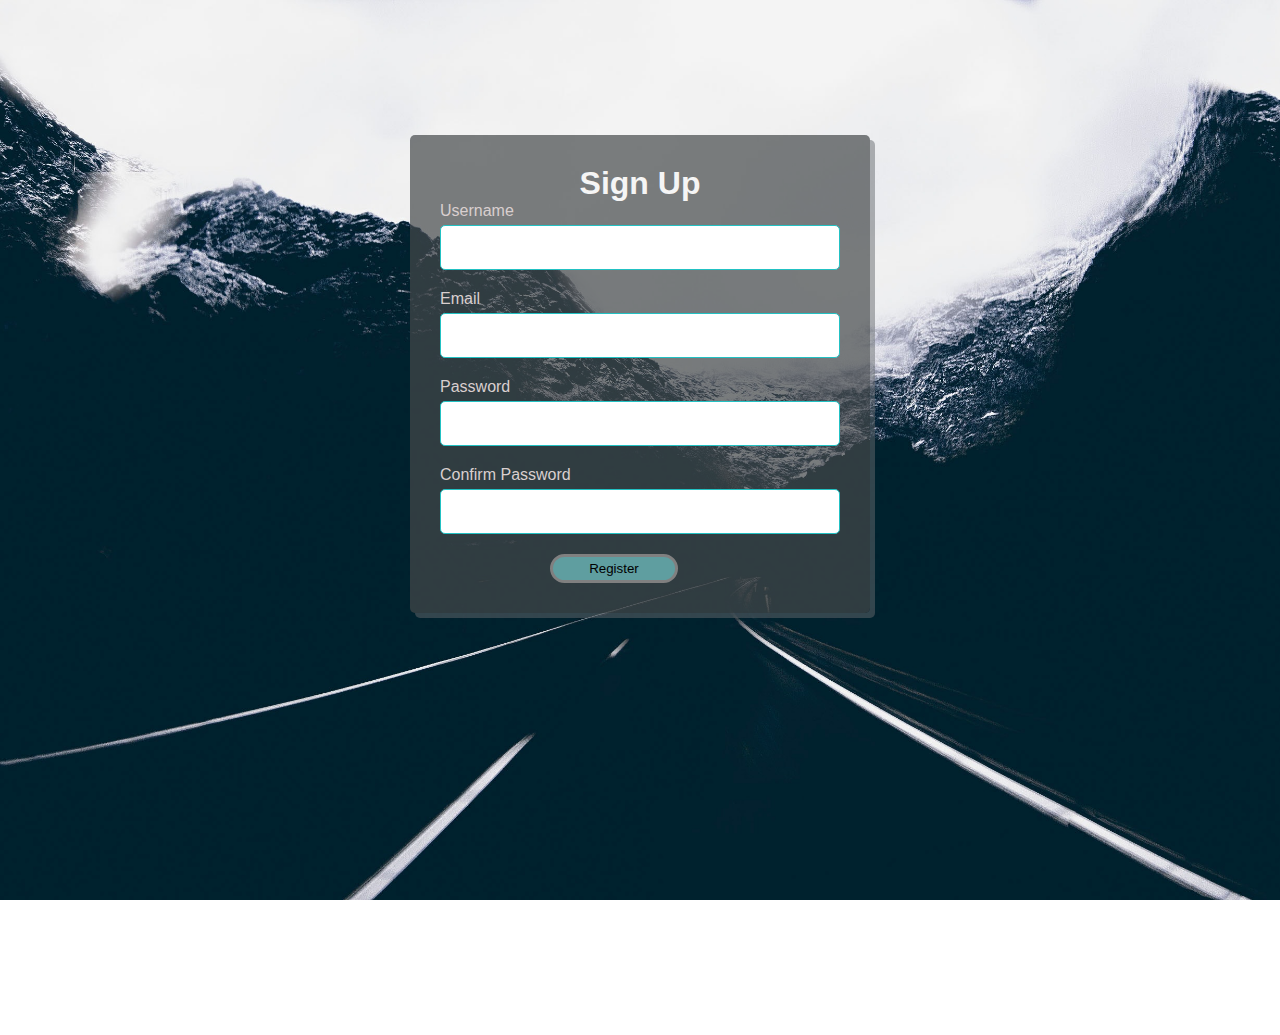
<file: index.html>
<!DOCTYPE html>
<html lang="en">
<head>
    <meta charset="UTF-8">
    <meta http-equiv="X-UA-Compatible" content="IE=edge">
    <meta name="viewport" content="width=device-width, initial-scale=1.0">
    <link rel="stylesheet" href="style.css">
    <script src="app.js" defer></script>
    <title>Sign Up</title>
</head>
<body>
    <div class="container">
        <form action="login.html" onsubmit="return validateInputs()" id="form">
            <h1>Sign Up</h1>
            <div class="input-group">
                <label for="username">Username</label>
                <input type="text" id="username" name="username">
                <div class="error"></div>
            </div>
            <div class="input-group">
                <label for="email">Email</label>
                <input type="text" id="email" name="email" >
                <div class="error"></div>
            </div>
            <div class="input-group">
                <label for="password">Password</label>
                <input type="password" id="password" name="password">
                <div class="error"></div>
            </div>
            <div class="input-group">
                <label for="cpassword">Confirm Password</label>
                <input type="password" id="cpassword" name="cpassword">
                <div class="error"></div>
            </div>
            <button type="submit">Register</button>
        </form>
    </div>
</body>
</html>
</file>
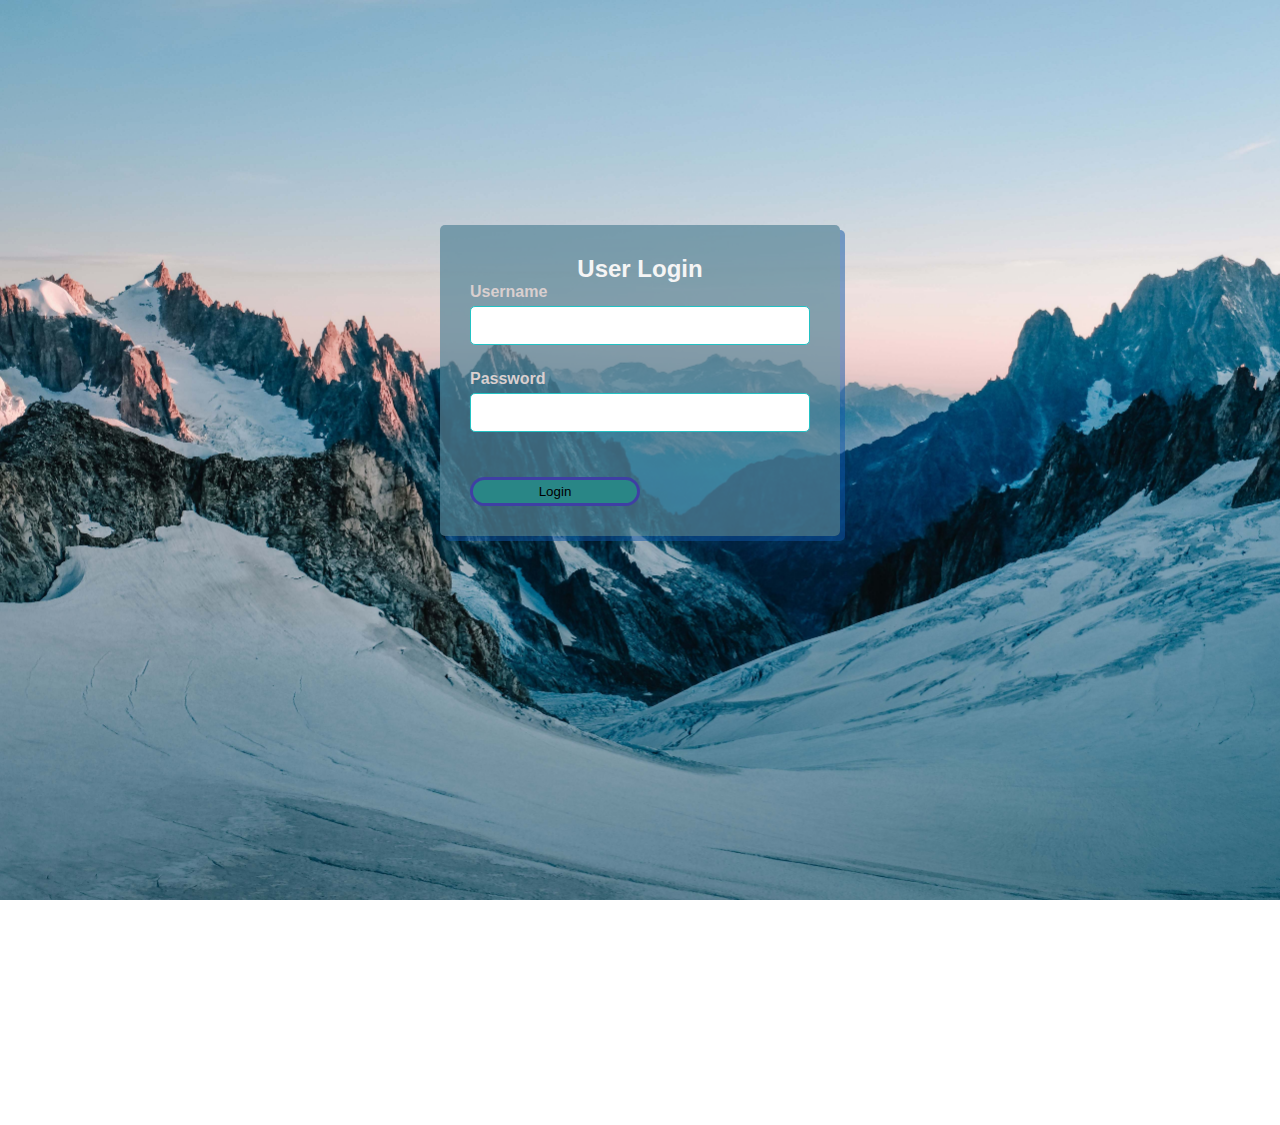
<file: login.html>
<!DOCTYPE html>
<html lang="en">
<head>
    <meta charset="UTF-8">
    <meta name="viewport" content="width=device-width, initial-scale=1.0">
    <title>Login</title>
    <link rel="stylesheet" href="login.css">
</head>
<body>
    <div class="container" id="loginform">
       <form action="" id="form">
          <h2>User Login</h2>
          <div class="inputgrp">
            <label for="uname">Username</label>
            <input type="text" id="uname" name="uname" >
            
          </div>  
          
          <div class="inputgrp">
            <label for="pwd">Password</label>
            <input type="password" id="pwd" name="pswd">
            
          </div>
          
          <button type="submit" id="logbtn">Login</button>
          
        </form>
    </div>

      <script>
        const login = document.querySelector(".container");
        login.addEventListener("submit",function(event){
          event.preventDefault();
          const username = document.getElementById("uname").value;
          const password = document.getElementById("pwd").value;
          if(username === "" || password === ""){
            alert("Please fill in all fields.");
          }
          else{
            window.location.href="todo.html";
          }
        })
         
      </script>
</body>
</html>
</file>
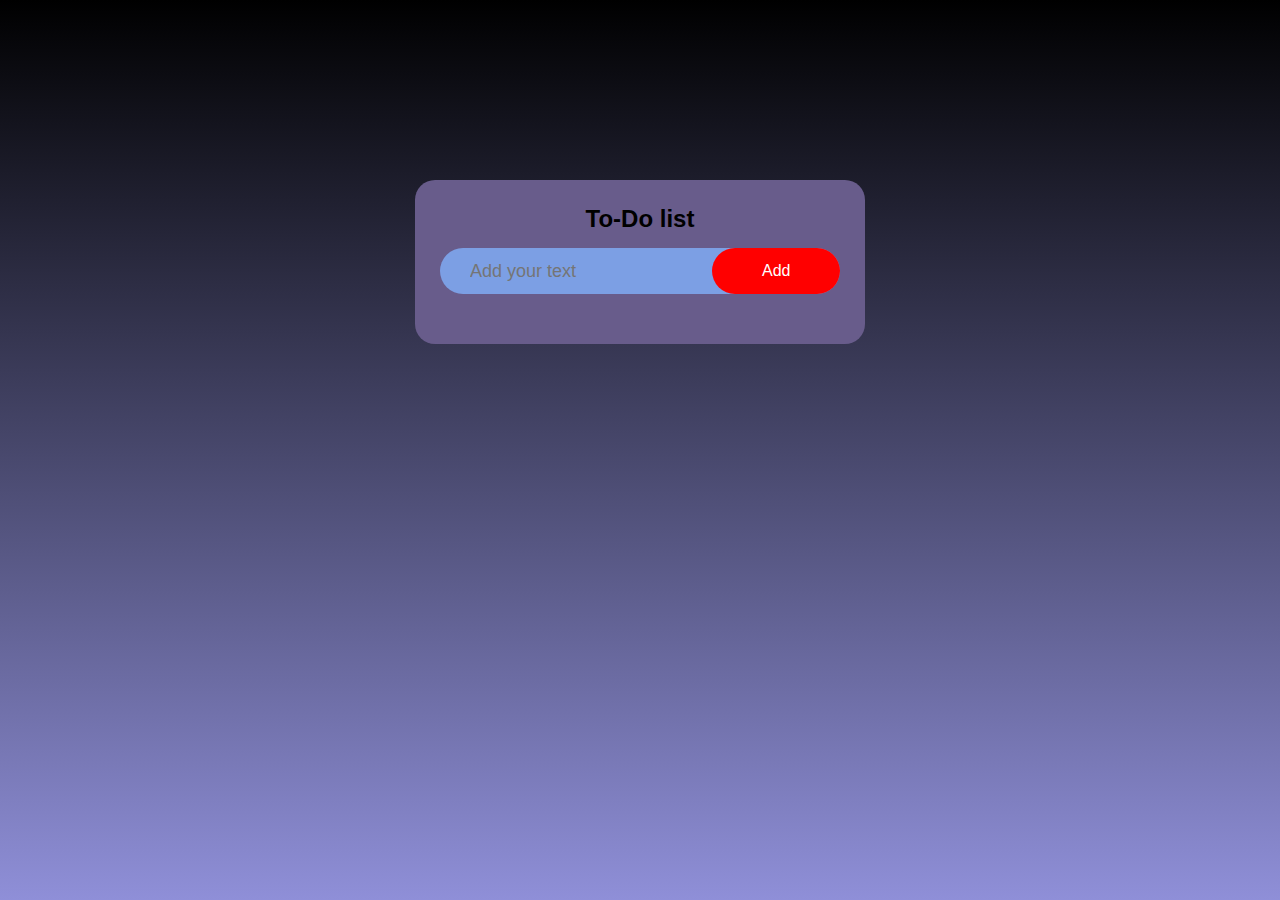
<file: todo.html>
<!DOCTYPE html>
<html lang="en">
<head>
    <meta charset="UTF-8">
    <meta name="viewport" content="width=device-width, initial-scale=1.0">
    <title>Todo</title>
    <link rel="stylesheet" href="todo.css">
</head>
<body>
   <div class="todo">
        <h2>To-Do list</h2>
        <div class="row">
        <input type="text" id="input-text" placeholder="Add your text">
        <button onclick="addTask()">Add</button>
        </div>
        
        <ul id="list-container">

        </ul>

    </div>
    <script src="script.js">

    </script>
</body>
</html>
</file>
<file: style.css>
*{
    margin:0;
    padding:0;
    font-family: 'Poppins', sans-serif; 
}
body{
    background-image: url(bg3.jpg);
    background-repeat: no-repeat;
    background-size:cover ;
    height: 100vh;
    width:100vw;
    background-attachment:fixed; 
}

#form{
    width:400px;
    margin:15vh auto 0 auto;
    background-color: rgba(69,73,74,0.7);
    border-radius: 5px;
    padding:30px;
    box-shadow:5px 5px rgba(102, 106, 110, 0.5);
}

h1{
    text-align: center;
    color:whitesmoke;
}

#form button{
    width:128px;
    margin-left: 110px;
    padding:4px;
    border-radius: 20px;
    background-color: cadetblue;
    border:3px solid grey;
} 

.input-group{
    display:flex;
    flex-direction: column;
    margin-bottom: 15px;
}
.input-group label{
    color:rgb(217,207,207);
}

.input-group input{
    border-radius: 5px;
    font-size:20px;
    margin-top:5px;
    padding:10px;
    border:1px solid rgb(34,193,195) ;
}

.input-group input:focus{
    outline:0;
}

.input-group .error{
    color:rgb(242, 18, 18);
    font-size:16px;
    margin-top: 5px;
}

.input-group.success input{
    border-color: #0cc477;
}

.input-group.error input{
    border-color:rgb(206, 67, 67);
}
</file>
<file: login.css>
*{
    margin: 0;
    padding: 0;
    box-sizing: border-box;
    font-family: 'Poppins', sans-serif; 
}
body{
    background-image: url(bg2.jpg);
    background-repeat: no-repeat;
    background-size:cover ;
    height: 100vh;
    width:100vw;
    background-attachment:fixed; 
}
#form{
    width:400px;
    margin:25vh auto 0 auto;
    background-color: rgba(86, 133, 153, 0.7);
    border-radius: 5px;
    padding:30px;
    box-shadow:5px 5px rgba(13, 85, 167, 0.5) ;
    
}
h2{
    text-align: center;
    color:whitesmoke;

}
.inputgrp{
    display:flex;
    flex-direction: column;
    margin-bottom: 25px;
}

.inputgrp input{
    border-radius: 5px;
    font-size:20px;
    margin-top:5px;
    padding:7px;
    border:1px solid rgb(34,193,195) ;
}
.inputgrp label{
    color:rgb(217, 207, 207);
    font-weight: 600;
}
.inputgrp input:focus{
    outline: 0;
    border:3px solid rgb(63, 63, 164);
    background-color: darkgrey;
    color:rgb(56, 31, 159);
    font-weight: 600;
}

#logbtn{
    padding:4px;
    width:50%;
    border-radius: 28px;
    border:3px solid rgb(63, 63, 164);
    background-color: rgb(41, 134, 134);
    margin-top: 20px;
}
</file>
<file: todo.css>
*{
    margin:0;
    padding:0;
    font-family: sans-serif;
    box-sizing: border-box;
    
}
body{
    background: linear-gradient(black ,rgb(143, 143, 216));
    background-repeat: no-repeat;
    background-attachment: fixed;
}
.todo{
    width:450px;
    background-color: rgb(104, 92, 139);
    margin: 20vh auto 0 auto;
    padding:25px;
    border-radius: 20px;
}
.todo h2{
    text-align: center;
    margin-bottom: 15px;
}
.row{
    display:flex;
    align-items: center;
    justify-content: space-between;
    background:#7c9fe4;
    border-radius: 30px;
    padding-left:20px;
    margin-bottom: 25px;
}
input{
    flex:1;
    border: none;
    outline: none;
    background: transparent;
    padding:10px;
    color:black;
    font-size: 18px;
}
button{
    border:none;
    outline:none;
    padding: 14px 50px;
    background: red;
    color:#fff;
    font-size: 16px;
    cursor:pointer;
    border-radius: 40px;
}
ul li{
    list-style: none;
    font-size: 17px;
    padding:12px 8px 12px 50px;
    user-select: none;
    cursor: pointer;
    position: relative;
}
ul li::before{
    content:'';
    position:absolute;
    height: 28px;
    width:28px;
    border-radius: 50%;
    background-image:url(unchecked.png);
    background-size: cover;
    background-position: center;
    top:8px;
    left:8px;
}
ul li.check{
   color:#555;
   
}
ul li.check::before{
    background-image: url(checked.png);
}
ul li span{
    position: absolute;
    right:0;
    top:3px;
    width: 40px;
    height: 40px;
    font-size:22px;
    color:#0d0c0c;
    line-height: 40px;
    text-align:center;
    border-radius: 50%;
}
ul li span:hover{
    background: #a5a7ab;
}
</file>
